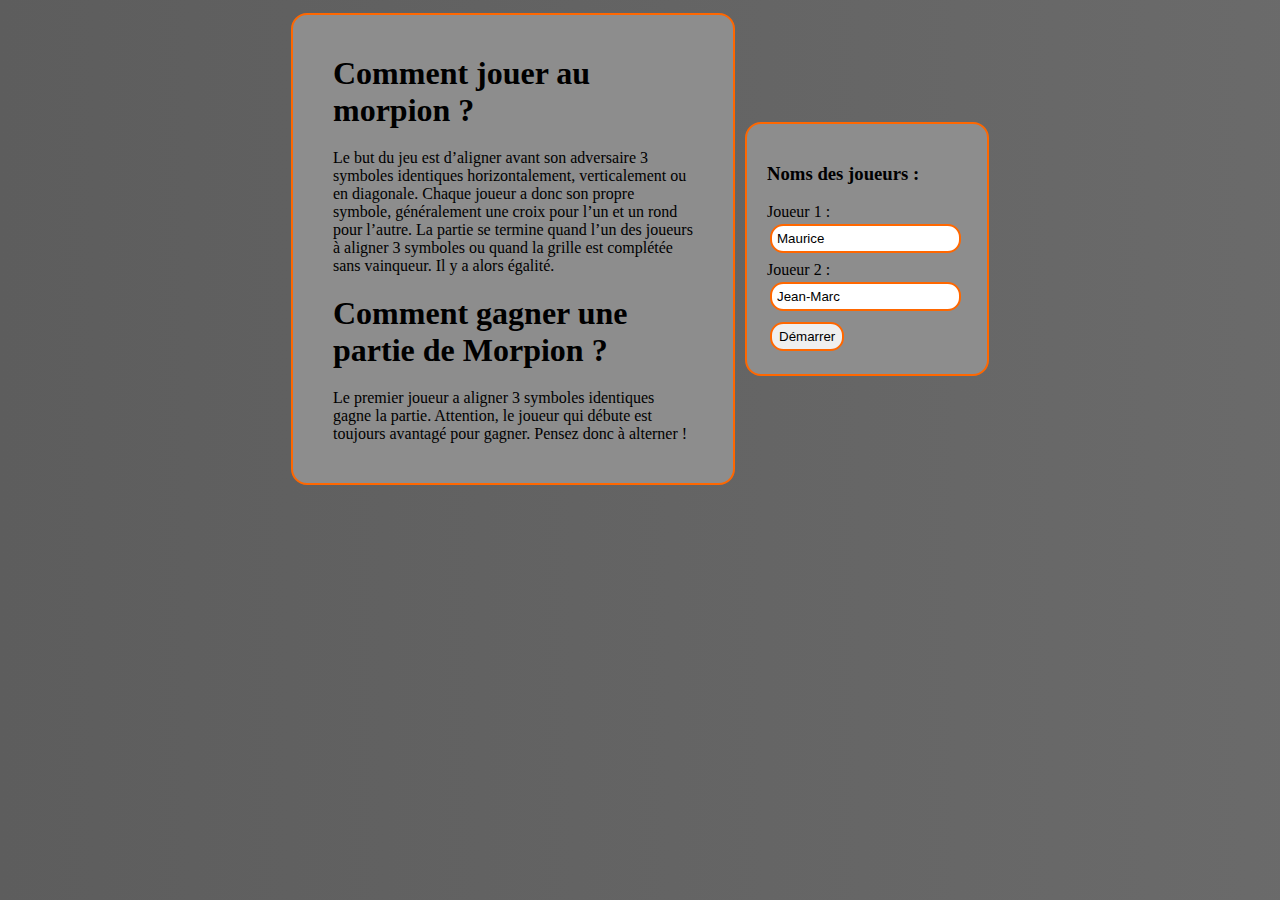
<file: index.html>
<!DOCTYPE html>

<html>
    <head>
        <meta charset="UTF-8">
        <link rel="stylesheet" href="styles/index.css">
		<link rel="stylesheet" href="styles/globals.css">
        <title>
            Morpion
        </title>
        <script type="text/javascript" src="scripts/duo.js"></script>

        <script type="text/javascript">
            async function replaceValues () {
                const searchParams = new URLSearchParams(window.location.search);

                let player1name = searchParams.get("player1")
                let player2name = searchParams.get("player2")

                document.getElementById("player1").value = player1name ? player1name : "Maurice";
                document.getElementById("player2").value = player2name ? player2name : "Jean-Marc";
            }
        </script>
    </head>
    <body onload="replaceValues()">
    
        <div class="rulesDiv mainDiv">
            <h1>
                Comment jouer au morpion ?
            </h1>
            <p>
                Le but du jeu est d’aligner avant son adversaire 3 symboles identiques horizontalement, verticalement ou en diagonale.
                Chaque joueur a donc son propre symbole, généralement une croix pour l’un et un rond pour l’autre. La partie se termine quand l’un des joueurs à aligner 3 symboles ou quand la grille est complétée sans vainqueur. Il y a alors égalité.
            </p>
            <h1>
                Comment gagner une partie de Morpion ?
            </h1>
            <p>
                Le premier joueur a aligner 3 symboles identiques gagne la partie. 
                Attention, le joueur qui débute est toujours avantagé pour gagner. Pensez donc à alterner !                    
            </p>
        </div>
        <div id="gameDiv" class="gameDiv mainDiv">
            <div class="formDiv" id="formDiv">
                <h3>
                    Noms des joueurs :
                </h3>
                <div>
                    <label for="player1">Joueur 1 :</label>
                    <input type="text" id="player1" value="Maurice">
                </div>
                <div>
                    <label for="player2">Joueur 2 :</label>
                    <input type="text" id="player2" value="Jean-Marc">
                </div>
                <div>
                    <button id="buttonNamesOk" class="btn" onclick="setPlayersNames();">
                        Démarrer
                    </button>
                </div>
            </div>
            <div id="title">
                
            </div>
            <div id="line1" class="line">
        
            </div>
            <div id="line2" class="line">
                
            </div>
            <div id="line3" class="line">
                
            </div>
            <div id="restart">
                <button id="restartBtn" class="btn" onclick="restartGame()">
                    Rejouer
                </button>
            </div>
        </div>
    </body>
</html>
</file>
<file: styles/index.css>
.mainDiv {
    background-color: #8D8D8D;
    transition: all 100ms;
    margin: 5px;
    padding: 20px;
	border-radius: 1em;
    border: 2px solid #ff6700;
}

/* .mainDiv:hover {
    border: 2px solid #8D8D8D;
} */

.rulesDiv p {
    margin: 20px
}

.rulesDiv h1 {
    margin: 20px
}

.gameDiv form {
    margin: 20px;
}

.formDiv div {
    align-items: center;
    justify-content: center;
    margin-top: 5px;
}

.line {
    display: flex;
}

.line button {
    border: none;
    background: none;
    cursor: pointer;
}

.special {
    background: linear-gradient(271deg, #ff6700, #de7cee);
    background-clip: border-box;
    -webkit-background-clip: text;
    -webkit-text-fill-color: transparent;
}

.rulesDiv {
    max-width: 400px;
}

.gameDiv {
    max-width: 200px;
}

#restart {
    justify-content: center;
    align-items: center;
}

#restartBtn {
    display: none;
}

.redirectBtn {
    margin-top: 20%;
    cursor: pointer;
}

.divTransition {
    background-color: #8D8D8D;
    transition: all 100ms;
	filter: opacity(0.7);
    margin: 5px;
    padding: 20px;
	border-radius: 1em;
}

.divTransition:hover {
    background-color: #7C7C7C;
}

input {
    border-radius: 1em;
    border: 2px solid #ff6700;
    padding: 5px;
    margin: 3px;
    transition: all 0.3s ease;
    outline: none;
}

input:hover {
    background: #ff6700;
}

.btn {
    border-radius: 1em;
    border: 2px solid #ff6700;
    padding: 5px;
    padding-left: 7px;
    padding-right: 7px;
    margin: 3px;
    cursor: pointer;
    transition: all 0.3s ease;
    outline: none;
}

.btn:hover {
    background: #ff6700;
}

.none {
    transition: all 0.3s ease;
    border-radius: 1em;
    border: 2px solid #8D8D8D
}

.none:hover {
    border-radius: 1em;
    border: 2px solid #ff6700;
}
</file>
<file: styles/globals.css>
body {
    background: linear-gradient(270deg, #cccccc, #858585, #5d5d5d);
    background-size: 600% 600%;
    display: flex;
	align-items: center;
	justify-content: center;

    -webkit-animation: BackgroundAnimation 27s ease infinite;
    -moz-animation: BackgroundAnimation 27s ease infinite;
    -o-animation: BackgroundAnimation 27s ease infinite;
    animation: BackgroundAnimation 27s ease infinite;
}

@-webkit-keyframes BackgroundAnimation {
    0%{background-position:93% 0%}
    50%{background-position:0% 100%}
    100%{background-position:93% 0%}
}
@-moz-keyframes BackgroundAnimation {
    0%{background-position:93% 0%}
    50%{background-position:0% 100%}
    100%{background-position:93% 0%}
}
@-o-keyframes BackgroundAnimation {
    0%{background-position:93% 0%}
    50%{background-position:0% 100%}
    100%{background-position:93% 0%}
}
@keyframes BackgroundAnimation {
    0%{background-position:93% 0%}
    50%{background-position:0% 100%}
    100%{background-position:93% 0%}
}

.special {
    background: #ff6700;
    background-clip: border-box;
    -webkit-background-clip: text;
    -webkit-text-fill-color: transparent;
}

img::selection {
    background: none;
}
</file>
